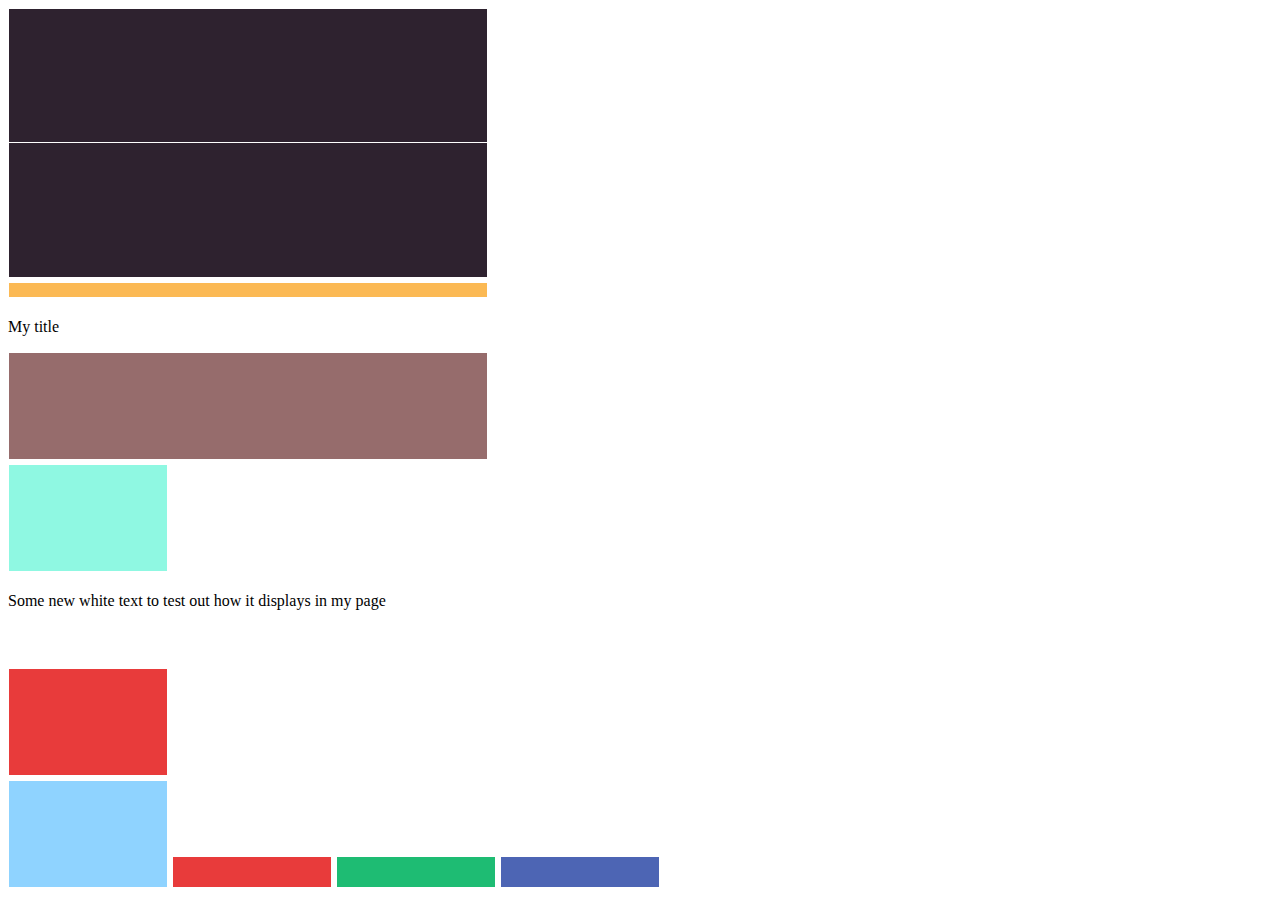
<file: mvs/default.html>
<!DOCTYPE html>
<html>
    <head>
        <meta charset="UTF-8">
        <title>Default MV</title>
    </head>
    <body>
        <div id="mv-container" class="mv-container">
            <div class="mv-background">
                <img src="../assets/main-view.png" class="mv-background-image"/>
            </div>
            <div class="mv-details">

                <div class="mv-title">
                    <img src="../assets/mv-title-background-image.png" class="mv-title-background"/>
                    <p class="mv-title-text">My title</p>
                </div>

                <div class="mv-overlay">
                    <img src="../assets/mv-details-background-image.png" class="mv-overlay-background"/>
                    
                    <div class="mv-text">
                        <img src="../assets/mv-text-background-image.png" class="mv-text-background"/>
                        <p class="mv-text-presentation">Some new white text to test out how it displays in my page</p>
                    </div>

                    <div class="mv-trailer">
                        <img src="../assets/mv-trailer-background-image.png" class="mv-trailer-background"/>
                        <iframe 
                        class="mv-trailer-video"
                        src="https://www.youtube.com/embed/none" 
                        title="YouTube video player" frameborder="0" 
                        allow="accelerometer; autoplay; clipboard-write; encrypted-media; gyroscope; picture-in-picture; web-share" 
                        sandbox="allow-presentation allow-scripts allow-same-origin"
                        allowfullscreen></iframe>
                    </div>

                    <div class="mv-links">
                        <img src="../assets/mv-links-background-image.png" class="mv-links-background"/>
                        <img src="../assets/mv-page-link-image.png" class="mv-page-link" onclick=""/>
                        <img src="../assets/mv-store-link-image.png" class="mv-store-link" onclick=""/>
                        <img src="../assets/mv-mobile-link-image.png" class="mv-mobile-link" onclick=""/>

                    </div>
            </div>
            </div>
        </div>
    </body>
</html>
</file>
